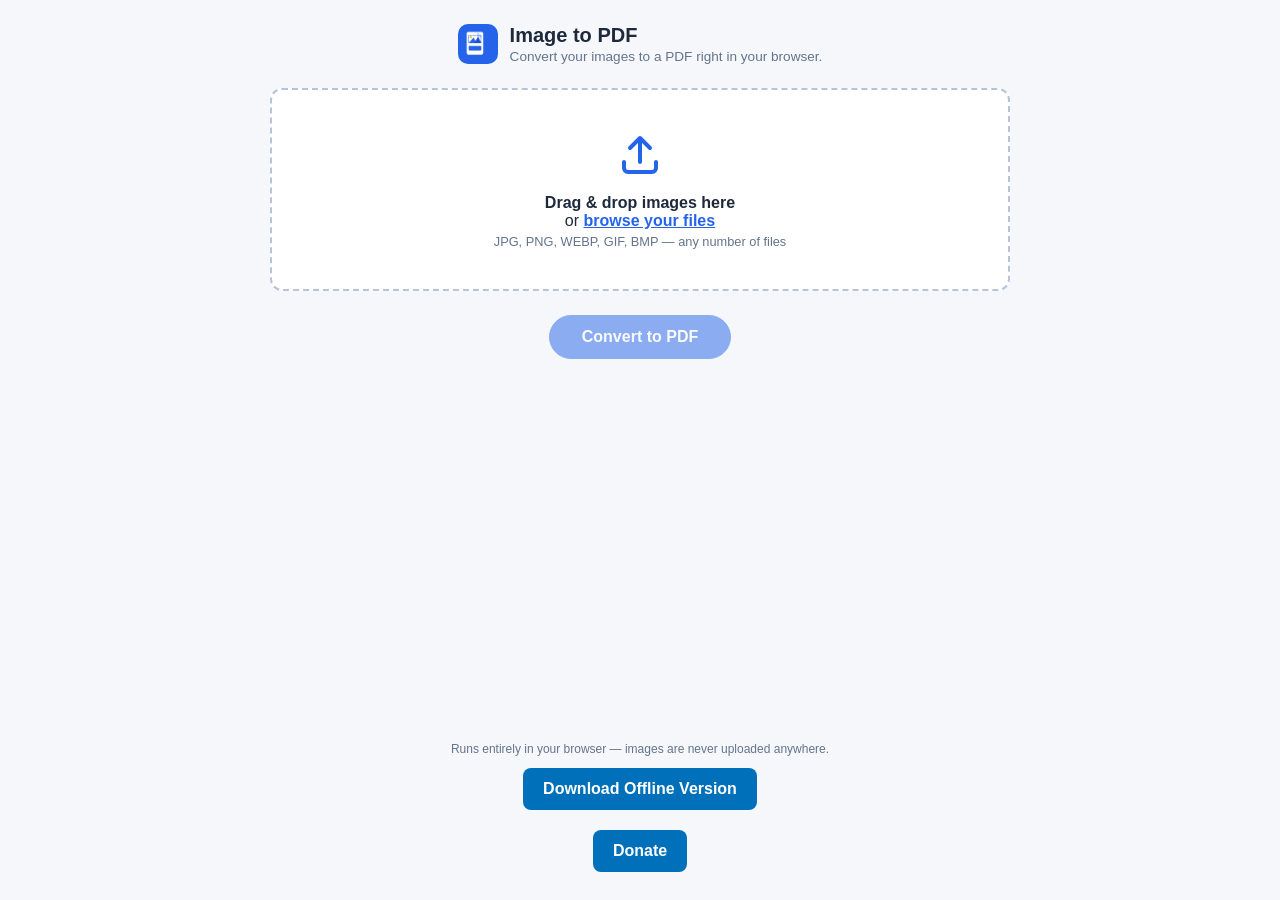
<file: index.html>
<!DOCTYPE html>
<html lang="en">
<head>
<meta charset="UTF-8">
<meta name="viewport" content="width=device-width, initial-scale=1.0">
<title>Image to PDF Converter</title>
<meta name="description" content="Convert images to a PDF file, entirely offline in your browser.">
<meta name="theme-color" content="#2563eb">
<link rel="manifest" href="manifest.json">
<link rel="icon" href="assets/icon-192.png">
<link rel="apple-touch-icon" href="assets/icon-192.png">
<link rel="stylesheet" href="assets/styles.css">
</head>
<body>

<header class="app-header">
  <div class="brand">
    <img src="assets/icon-192.png" alt="" class="brand-icon">
    <div>
      <h1>Image to PDF</h1>
      <p class="tagline">Convert your images to a PDF right in your browser.</p>
    </div>
  </div>
</header>

<main>

  <section id="drop-zone" class="drop-zone" tabindex="0" role="button"
           aria-label="Drop images here or click to browse">
    <input type="file" id="file-input" accept="image/png,image/jpeg,image/webp,image/gif,image/bmp"
           multiple hidden>
    <div class="drop-zone-content">
      <svg class="upload-icon" viewBox="0 0 24 24" width="48" height="48" aria-hidden="true">
        <path d="M12 16V4M12 4L7 9M12 4l5 5" stroke="currentColor" stroke-width="2"
              stroke-linecap="round" stroke-linejoin="round" fill="none"/>
        <path d="M4 16v3a2 2 0 002 2h12a2 2 0 002-2v-3" stroke="currentColor" stroke-width="2"
              stroke-linecap="round" stroke-linejoin="round" fill="none"/>
      </svg>
      <p class="drop-zone-text">
        <strong>Drag &amp; drop images here</strong><br>
        or <button type="button" id="browse-btn" class="link-btn">browse your files</button>
      </p>
      <p class="drop-zone-hint">JPG, PNG, WEBP, GIF, BMP — any number of files</p>
    </div>
  </section>

  <section id="queue-section" class="queue-section hidden">
    <div class="queue-header">
      <h2>Images (<span id="image-count">0</span>)</h2>
      <div class="queue-actions">
        <button type="button" id="add-more-btn" class="btn btn-ghost">Add more</button>
        <button type="button" id="clear-all-btn" class="btn btn-ghost btn-danger">Clear all</button>
      </div>
    </div>
    <p class="reorder-hint">Drag thumbnails to reorder the page sequence.</p>
    <ul id="thumb-grid" class="thumb-grid"></ul>
  </section>

  <section id="settings-section" class="settings-section hidden">
    <h2>PDF settings</h2>
    <div class="settings-grid">

      <label class="field">
        <span>Page size</span>
        <select id="page-size">
          <option value="fit">Fit to image</option>
          <option value="a4" selected>A4</option>
          <option value="letter">US Letter</option>
          <option value="legal">Legal</option>
        </select>
      </label>

      <label class="field">
        <span>Orientation</span>
        <select id="orientation">
          <option value="auto" selected>Auto (per image)</option>
          <option value="portrait">Portrait</option>
          <option value="landscape">Landscape</option>
        </select>
      </label>

      <label class="field">
        <span>Margin</span>
        <select id="margin">
          <option value="0">None</option>
          <option value="18" selected>Small</option>
          <option value="36">Medium</option>
          <option value="54">Large</option>
        </select>
      </label>

      <label class="field">
        <span>Image quality</span>
        <select id="quality">
          <option value="0.75">Smaller file</option>
          <option value="0.92" selected>Balanced</option>
          <option value="1">Best quality</option>
        </select>
      </label>

      <label class="field field-text">
        <span>File name</span>
        <input type="text" id="output-name" value="converted" maxlength="80">
      </label>
    </div>
  </section>

  <div id="progress-wrap" class="progress-wrap hidden">
    <div class="progress-track"><div id="progress-bar" class="progress-bar"></div></div>
    <p id="progress-label" class="progress-label">Preparing…</p>
  </div>

  <div class="convert-bar">
    <button type="button" id="convert-btn" class="btn btn-primary" disabled>
      Convert to PDF
    </button>
  </div>

</main>

<div id="toast" class="toast hidden" role="status" aria-live="polite"></div>

<footer class="app-footer">
  <p>Runs entirely in your browser — images are never uploaded anywhere.</p>

  <div class="download-container">
    <a href="image-to-pdf-app.zip" download>
      <button class="download-btn">Download Offline Version</button>
    </a>
  </div>

  <div class="donate-container">
    <a href="https://paypal.me/ScottyRancourt" target="_blank">
      <button class="donate-btn">Donate</button>
    </a>
  </div>
</footer>


<script src="js/utils.js"></script>
<script src="js/pdf-lib.min.js"></script>
<script src="components/dragdrop.js"></script>
<script src="components/ui.js"></script>
<script src="js/app.js"></script>
</body>
</html>
</file>
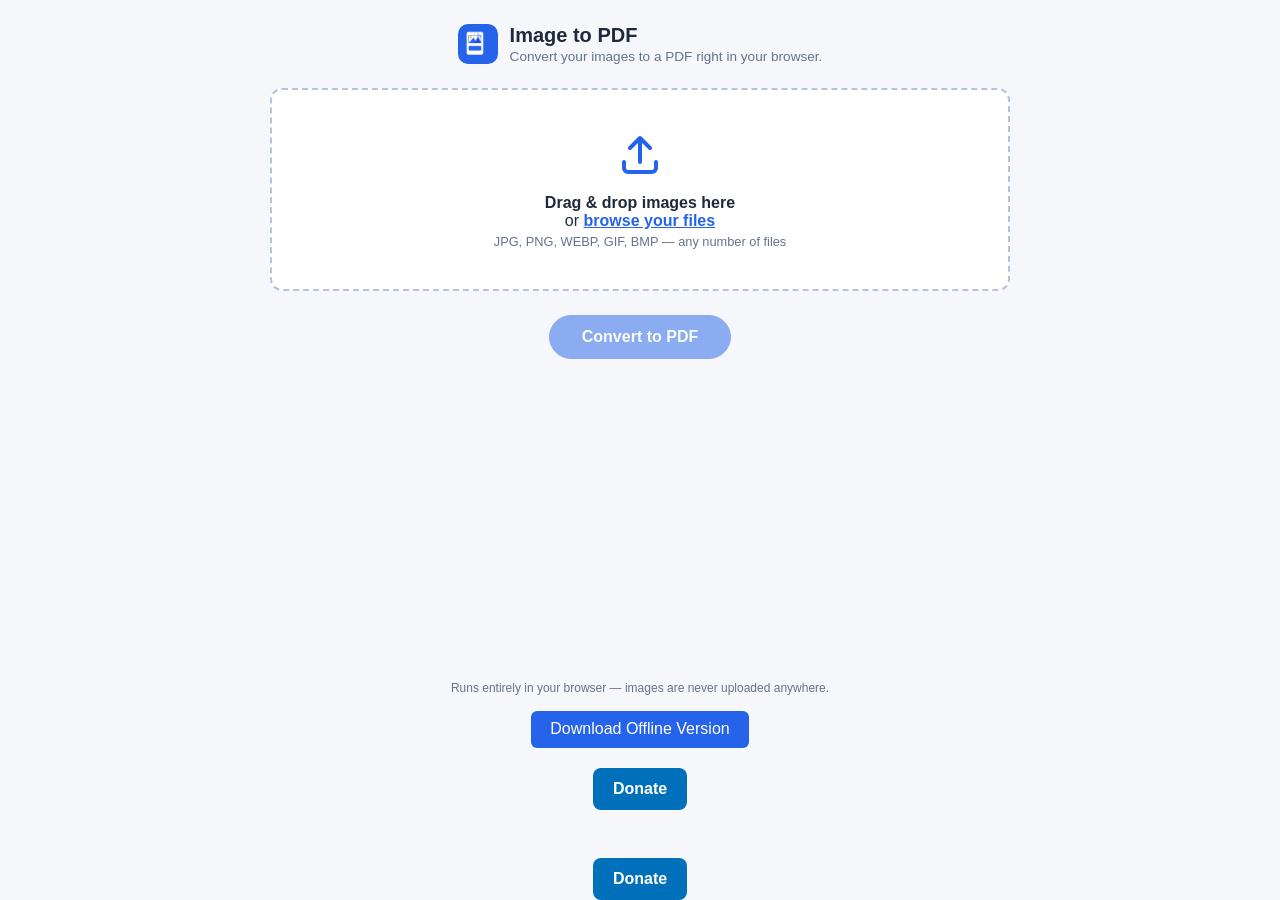
<file: image_to_pdf_online/index.html>
<!DOCTYPE html>
<html lang="en">
<head>
<meta charset="UTF-8">
<meta name="viewport" content="width=device-width, initial-scale=1.0">
<title>Image to PDF Converter</title>
<meta name="description" content="Convert images to a PDF file, entirely offline in your browser.">
<meta name="theme-color" content="#2563eb">
<link rel="manifest" href="manifest.json">
<link rel="icon" href="assets/icon-192.png">
<link rel="apple-touch-icon" href="assets/icon-192.png">
<link rel="stylesheet" href="assets/styles.css">
</head>
<body>

<header class="app-header">
  <div class="brand">
    <img src="assets/icon-192.png" alt="" class="brand-icon">
    <div>
      <h1>Image to PDF</h1>
      <p class="tagline">Convert your images to a PDF right in your browser.</p>
    </div>
  </div>
</header>

<main>

  <section id="drop-zone" class="drop-zone" tabindex="0" role="button"
           aria-label="Drop images here or click to browse">
    <input type="file" id="file-input" accept="image/png,image/jpeg,image/webp,image/gif,image/bmp"
           multiple hidden>
    <div class="drop-zone-content">
      <svg class="upload-icon" viewBox="0 0 24 24" width="48" height="48" aria-hidden="true">
        <path d="M12 16V4M12 4L7 9M12 4l5 5" stroke="currentColor" stroke-width="2"
              stroke-linecap="round" stroke-linejoin="round" fill="none"/>
        <path d="M4 16v3a2 2 0 002 2h12a2 2 0 002-2v-3" stroke="currentColor" stroke-width="2"
              stroke-linecap="round" stroke-linejoin="round" fill="none"/>
      </svg>
      <p class="drop-zone-text">
        <strong>Drag &amp; drop images here</strong><br>
        or <button type="button" id="browse-btn" class="link-btn">browse your files</button>
      </p>
      <p class="drop-zone-hint">JPG, PNG, WEBP, GIF, BMP — any number of files</p>
    </div>
  </section>

  <section id="queue-section" class="queue-section hidden">
    <div class="queue-header">
      <h2>Images (<span id="image-count">0</span>)</h2>
      <div class="queue-actions">
        <button type="button" id="add-more-btn" class="btn btn-ghost">Add more</button>
        <button type="button" id="clear-all-btn" class="btn btn-ghost btn-danger">Clear all</button>
      </div>
    </div>
    <p class="reorder-hint">Drag thumbnails to reorder the page sequence.</p>
    <ul id="thumb-grid" class="thumb-grid"></ul>
  </section>

  <section id="settings-section" class="settings-section hidden">
    <h2>PDF settings</h2>
    <div class="settings-grid">

      <label class="field">
        <span>Page size</span>
        <select id="page-size">
          <option value="fit">Fit to image</option>
          <option value="a4" selected>A4</option>
          <option value="letter">US Letter</option>
          <option value="legal">Legal</option>
        </select>
      </label>

      <label class="field">
        <span>Orientation</span>
        <select id="orientation">
          <option value="auto" selected>Auto (per image)</option>
          <option value="portrait">Portrait</option>
          <option value="landscape">Landscape</option>
        </select>
      </label>

      <label class="field">
        <span>Margin</span>
        <select id="margin">
          <option value="0">None</option>
          <option value="18" selected>Small</option>
          <option value="36">Medium</option>
          <option value="54">Large</option>
        </select>
      </label>

      <label class="field">
        <span>Image quality</span>
        <select id="quality">
          <option value="0.75">Smaller file</option>
          <option value="0.92" selected>Balanced</option>
          <option value="1">Best quality</option>
        </select>
      </label>

      <label class="field field-text">
        <span>File name</span>
        <input type="text" id="output-name" value="converted" maxlength="80">
      </label>
    </div>
  </section>

  <div id="progress-wrap" class="progress-wrap hidden">
    <div class="progress-track"><div id="progress-bar" class="progress-bar"></div></div>
    <p id="progress-label" class="progress-label">Preparing…</p>
  </div>

  <div class="convert-bar">
    <button type="button" id="convert-btn" class="btn btn-primary" disabled>
      Convert to PDF
    </button>
  </div>

</main>

<div id="toast" class="toast hidden" role="status" aria-live="polite"></div>

<footer class="app-footer">
  <p>Runs entirely in your browser — images are never uploaded anywhere.</p>

  <div class="download-container">
    <a href="image-to-pdf-app.zip" download>
      <button class="download-btn">Download Offline Version</button>
    </a>
  </div>

  <div class="donate-container">
    <a href="https://paypal.me/ScottyRancourt" target="_blank">
      <button class="donate-btn">Donate</button>
    </a>
  </div>
</footer>


<script src="js/utils.js"></script>
<script src="js/pdf-lib.min.js"></script>
<script src="components/dragdrop.js"></script>
<script src="components/ui.js"></script>
<script src="js/app.js"></script>
<footer>
<div class="donate-container">
  <a href="https://paypal.me/ScottyRancourt" target="_blank">
    <button class="donate-btn">Donate</button>
  </a>
</div>


</footer>

</body>
</html>
</file>
<file: assets/styles.css>
:root {
  --blue: #2563eb;
  --blue-dark: #1d4ed8;
  --blue-light: #eff6ff;
  --ink: #1e293b;
  --ink-soft: #64748b;
  --border: #e2e8f0;
  --bg: #f5f7fb;
  --danger: #dc2626;
  --radius: 12px;
  font-family: -apple-system, BlinkMacSystemFont, "Segoe UI", Roboto, Helvetica, Arial, sans-serif;
}

* { box-sizing: border-box; }

body {
  margin: 0;
  background: var(--bg);
  color: var(--ink);
  min-height: 100vh;
  display: flex;
  flex-direction: column;
}

main {
  flex: 1;
  width: 100%;
  max-width: 780px;
  margin: 0 auto;
  padding: 0 20px 40px;
}

.app-header {
  display: flex;
  align-items: center;
  justify-content: space-between;
  max-width: 780px;
  margin: 0 auto;
  padding: 24px 20px 12px;
}

.brand { display: flex; align-items: center; gap: 12px; }
.brand-icon { width: 40px; height: 40px; border-radius: 10px; }
.brand h1 { font-size: 1.25rem; margin: 0; }
.tagline { margin: 2px 0 0; font-size: 0.85rem; color: var(--ink-soft); }

.badge {
  background: #fef3c7;
  color: #92400e;
  font-size: 0.75rem;
  font-weight: 600;
  padding: 4px 10px;
  border-radius: 999px;
}
.hidden { display: none !important; }

.drop-zone {
  margin-top: 12px;
  border: 2px dashed #b6c3d9;
  border-radius: var(--radius);
  background: #fff;
  padding: 40px 20px;
  text-align: center;
  cursor: pointer;
  transition: border-color 0.15s ease, background 0.15s ease;
}
.drop-zone:hover,
.drop-zone:focus-visible { border-color: var(--blue); outline: none; }
.drop-zone.drag-over {
  border-color: var(--blue);
  background: var(--blue-light);
}
.upload-icon { color: var(--blue); margin-bottom: 8px; }
.drop-zone-text { margin: 4px 0; color: var(--ink); }
.drop-zone-hint { margin: 4px 0 0; font-size: 0.8rem; color: var(--ink-soft); }

.link-btn {
  background: none;
  border: none;
  padding: 0;
  color: var(--blue);
  font: inherit;
  font-weight: 600;
  cursor: pointer;
  text-decoration: underline;
}

.queue-section, .settings-section { margin-top: 28px; }

.queue-header {
  display: flex;
  align-items: center;
  justify-content: space-between;
  flex-wrap: wrap;
  gap: 8px;
}
.queue-header h2, .settings-section h2 {
  font-size: 1rem;
  margin: 0;
}
.queue-actions { display: flex; gap: 8px; }
.reorder-hint {
  margin: 6px 0 12px;
  font-size: 0.8rem;
  color: var(--ink-soft);
}

.thumb-grid {
  list-style: none;
  margin: 0;
  padding: 0;
  display: grid;
  grid-template-columns: repeat(auto-fill, minmax(110px, 1fr));
  gap: 12px;
}

.thumb-item {
  position: relative;
  background: #fff;
  border: 1px solid var(--border);
  border-radius: 10px;
  overflow: hidden;
  cursor: grab;
  user-select: none;
}
.thumb-item.dragging { opacity: 0.4; }
.thumb-item.drag-over-target { outline: 2px solid var(--blue); }

.thumb-item img {
  width: 100%;
  height: 110px;
  object-fit: cover;
  display: block;
  background: #f1f5f9;
}
.thumb-order {
  position: absolute;
  top: 6px;
  left: 6px;
  background: rgba(15, 23, 42, 0.72);
  color: #fff;
  font-size: 0.7rem;
  font-weight: 700;
  width: 20px;
  height: 20px;
  border-radius: 50%;
  display: flex;
  align-items: center;
  justify-content: center;
}
.thumb-remove {
  position: absolute;
  top: 6px;
  right: 6px;
  width: 22px;
  height: 22px;
  border-radius: 50%;
  border: none;
  background: rgba(15, 23, 42, 0.72);
  color: #fff;
  font-size: 0.85rem;
  line-height: 1;
  cursor: pointer;
}
.thumb-remove:hover { background: var(--danger); }
.thumb-meta {
  padding: 6px 8px;
  font-size: 0.7rem;
  color: var(--ink-soft);
  white-space: nowrap;
  overflow: hidden;
  text-overflow: ellipsis;
}

.settings-grid {
  display: grid;
  grid-template-columns: repeat(auto-fit, minmax(150px, 1fr));
  gap: 14px;
  background: #fff;
  border: 1px solid var(--border);
  border-radius: var(--radius);
  padding: 16px;
}
.field { display: flex; flex-direction: column; gap: 6px; font-size: 0.8rem; color: var(--ink-soft); }
.field-text { grid-column: 1 / -1; }
.field select, .field input[type="text"] {
  font: inherit;
  padding: 8px 10px;
  border-radius: 8px;
  border: 1px solid var(--border);
  color: var(--ink);
  background: #fff;
}

.progress-wrap { margin-top: 20px; }
.progress-track {
  height: 8px;
  border-radius: 999px;
  background: #e2e8f0;
  overflow: hidden;
}
.progress-bar {
  height: 100%;
  width: 0%;
  background: var(--blue);
  transition: width 0.15s ease;
}
.progress-label { margin: 6px 0 0; font-size: 0.8rem; color: var(--ink-soft); text-align: center; }

.convert-bar {
  margin-top: 24px;
  display: flex;
  justify-content: center;
}

.btn {
  font: inherit;
  font-weight: 600;
  border-radius: 999px;
  padding: 10px 18px;
  border: 1px solid var(--border);
  background: #fff;
  color: var(--ink);
  cursor: pointer;
}
.btn:disabled { opacity: 0.5; cursor: not-allowed; }
.btn-ghost { background: transparent; }
.btn-danger { color: var(--danger); }
.btn-primary {
  background: var(--blue);
  border-color: var(--blue);
  color: #fff;
  padding: 12px 32px;
  font-size: 1rem;
}
.btn-primary:not(:disabled):hover { background: var(--blue-dark); }

.toast {
  position: fixed;
  left: 50%;
  bottom: 24px;
  transform: translateX(-50%);
  background: var(--ink);
  color: #fff;
  padding: 10px 18px;
  border-radius: 999px;
  font-size: 0.85rem;
  box-shadow: 0 8px 20px rgba(0,0,0,0.18);
  z-index: 20;
}
.toast.error { background: var(--danger); }

.app-footer {
  text-align: center;
  padding: 16px 20px 28px;
  font-size: 0.75rem;
  color: var(--ink-soft);
}

@media (max-width: 480px) {
  .app-header { padding-top: 16px; }
  .drop-zone { padding: 28px 14px; }
}
.donate-container {
  text-align: center;
  margin-top: 20px;
}

.donate-btn {
  padding: 12px 20px;
  background-color: #0070ba;
  color: white;
  font-weight: bold;
  border: none;
  border-radius: 8px;
  cursor: pointer;
  font-size: 1rem;
  transition: background-color 0.2s ease, transform 0.2s ease;
}

.donate-btn:hover {
  background-color: #005c99;
  transform: scale(1.05);
}
.download-btn {
  padding: 12px 20px;
  background-color: #0070ba;
  color: white;
  font-weight: bold;
  border: none;
  border-radius: 8px;
  cursor: pointer;
  font-size: 1rem;
  transition: background-color 0.2s ease, transform 0.2s ease;
}

.download-btn:hover {
  background-color: #005c99;
  transform: scale(1.05);
}
</file>
<file: image_to_pdf_online/assets/styles.css>
:root {
  --blue: #2563eb;
  --blue-dark: #1d4ed8;
  --blue-light: #eff6ff;
  --ink: #1e293b;
  --ink-soft: #64748b;
  --border: #e2e8f0;
  --bg: #f5f7fb;
  --danger: #dc2626;
  --radius: 12px;
  font-family: -apple-system, BlinkMacSystemFont, "Segoe UI", Roboto, Helvetica, Arial, sans-serif;
}

* { box-sizing: border-box; }

body {
  margin: 0;
  background: var(--bg);
  color: var(--ink);
  min-height: 100vh;
  display: flex;
  flex-direction: column;
}

main {
  flex: 1;
  width: 100%;
  max-width: 780px;
  margin: 0 auto;
  padding: 0 20px 40px;
}

.app-header {
  display: flex;
  align-items: center;
  justify-content: space-between;
  max-width: 780px;
  margin: 0 auto;
  padding: 24px 20px 12px;
}

.brand { display: flex; align-items: center; gap: 12px; }
.brand-icon { width: 40px; height: 40px; border-radius: 10px; }
.brand h1 { font-size: 1.25rem; margin: 0; }
.tagline { margin: 2px 0 0; font-size: 0.85rem; color: var(--ink-soft); }

.badge {
  background: #fef3c7;
  color: #92400e;
  font-size: 0.75rem;
  font-weight: 600;
  padding: 4px 10px;
  border-radius: 999px;
}
.hidden { display: none !important; }

.drop-zone {
  margin-top: 12px;
  border: 2px dashed #b6c3d9;
  border-radius: var(--radius);
  background: #fff;
  padding: 40px 20px;
  text-align: center;
  cursor: pointer;
  transition: border-color 0.15s ease, background 0.15s ease;
}
.drop-zone:hover,
.drop-zone:focus-visible { border-color: var(--blue); outline: none; }
.drop-zone.drag-over {
  border-color: var(--blue);
  background: var(--blue-light);
}
.upload-icon { color: var(--blue); margin-bottom: 8px; }
.drop-zone-text { margin: 4px 0; color: var(--ink); }
.drop-zone-hint { margin: 4px 0 0; font-size: 0.8rem; color: var(--ink-soft); }

.link-btn {
  background: none;
  border: none;
  padding: 0;
  color: var(--blue);
  font: inherit;
  font-weight: 600;
  cursor: pointer;
  text-decoration: underline;
}

.queue-section, .settings-section { margin-top: 28px; }

.queue-header {
  display: flex;
  align-items: center;
  justify-content: space-between;
  flex-wrap: wrap;
  gap: 8px;
}
.queue-header h2, .settings-section h2 {
  font-size: 1rem;
  margin: 0;
}
.queue-actions { display: flex; gap: 8px; }
.reorder-hint {
  margin: 6px 0 12px;
  font-size: 0.8rem;
  color: var(--ink-soft);
}

.thumb-grid {
  list-style: none;
  margin: 0;
  padding: 0;
  display: grid;
  grid-template-columns: repeat(auto-fill, minmax(110px, 1fr));
  gap: 12px;
}

.thumb-item {
  position: relative;
  background: #fff;
  border: 1px solid var(--border);
  border-radius: 10px;
  overflow: hidden;
  cursor: grab;
  user-select: none;
}
.thumb-item.dragging { opacity: 0.4; }
.thumb-item.drag-over-target { outline: 2px solid var(--blue); }

.thumb-item img {
  width: 100%;
  height: 110px;
  object-fit: cover;
  display: block;
  background: #f1f5f9;
}
.thumb-order {
  position: absolute;
  top: 6px;
  left: 6px;
  background: rgba(15, 23, 42, 0.72);
  color: #fff;
  font-size: 0.7rem;
  font-weight: 700;
  width: 20px;
  height: 20px;
  border-radius: 50%;
  display: flex;
  align-items: center;
  justify-content: center;
}
.thumb-remove {
  position: absolute;
  top: 6px;
  right: 6px;
  width: 22px;
  height: 22px;
  border-radius: 50%;
  border: none;
  background: rgba(15, 23, 42, 0.72);
  color: #fff;
  font-size: 0.85rem;
  line-height: 1;
  cursor: pointer;
}
.thumb-remove:hover { background: var(--danger); }
.thumb-meta {
  padding: 6px 8px;
  font-size: 0.7rem;
  color: var(--ink-soft);
  white-space: nowrap;
  overflow: hidden;
  text-overflow: ellipsis;
}

.settings-grid {
  display: grid;
  grid-template-columns: repeat(auto-fit, minmax(150px, 1fr));
  gap: 14px;
  background: #fff;
  border: 1px solid var(--border);
  border-radius: var(--radius);
  padding: 16px;
}
.field { display: flex; flex-direction: column; gap: 6px; font-size: 0.8rem; color: var(--ink-soft); }
.field-text { grid-column: 1 / -1; }
.field select, .field input[type="text"] {
  font: inherit;
  padding: 8px 10px;
  border-radius: 8px;
  border: 1px solid var(--border);
  color: var(--ink);
  background: #fff;
}

.progress-wrap { margin-top: 20px; }
.progress-track {
  height: 8px;
  border-radius: 999px;
  background: #e2e8f0;
  overflow: hidden;
}
.progress-bar {
  height: 100%;
  width: 0%;
  background: var(--blue);
  transition: width 0.15s ease;
}
.progress-label { margin: 6px 0 0; font-size: 0.8rem; color: var(--ink-soft); text-align: center; }

.convert-bar {
  margin-top: 24px;
  display: flex;
  justify-content: center;
}

.btn {
  font: inherit;
  font-weight: 600;
  border-radius: 999px;
  padding: 10px 18px;
  border: 1px solid var(--border);
  background: #fff;
  color: var(--ink);
  cursor: pointer;
}
.btn:disabled { opacity: 0.5; cursor: not-allowed; }
.btn-ghost { background: transparent; }
.btn-danger { color: var(--danger); }
.btn-primary {
  background: var(--blue);
  border-color: var(--blue);
  color: #fff;
  padding: 12px 32px;
  font-size: 1rem;
}
.btn-primary:not(:disabled):hover { background: var(--blue-dark); }

.toast {
  position: fixed;
  left: 50%;
  bottom: 24px;
  transform: translateX(-50%);
  background: var(--ink);
  color: #fff;
  padding: 10px 18px;
  border-radius: 999px;
  font-size: 0.85rem;
  box-shadow: 0 8px 20px rgba(0,0,0,0.18);
  z-index: 20;
}
.toast.error { background: var(--danger); }

.app-footer {
  text-align: center;
  padding: 16px 20px 28px;
  font-size: 0.75rem;
  color: var(--ink-soft);
}

@media (max-width: 480px) {
  .app-header { padding-top: 16px; }
  .drop-zone { padding: 28px 14px; }
}
.donate-container {
  text-align: center;
  margin-top: 20px;
}

.donate-btn {
  padding: 12px 20px;
  background-color: #0070ba;
  color: white;
  font-weight: bold;
  border: none;
  border-radius: 8px;
  cursor: pointer;
  font-size: 1rem;
  transition: background-color 0.2s ease, transform 0.2s ease;
}

.donate-btn:hover {
  background-color: #005c99;
  transform: scale(1.05);
}
.download-container {
  margin-top: 1rem;
  text-align: center;
}

.download-btn {
  background-color: #2563eb;
  color: white;
  padding: 0.6rem 1.2rem;
  border: none;
  border-radius: 6px;
  cursor: pointer;
  font-size: 1rem;
}

.download-btn:hover {
  background-color: #1e4fc7;
}
</file>
